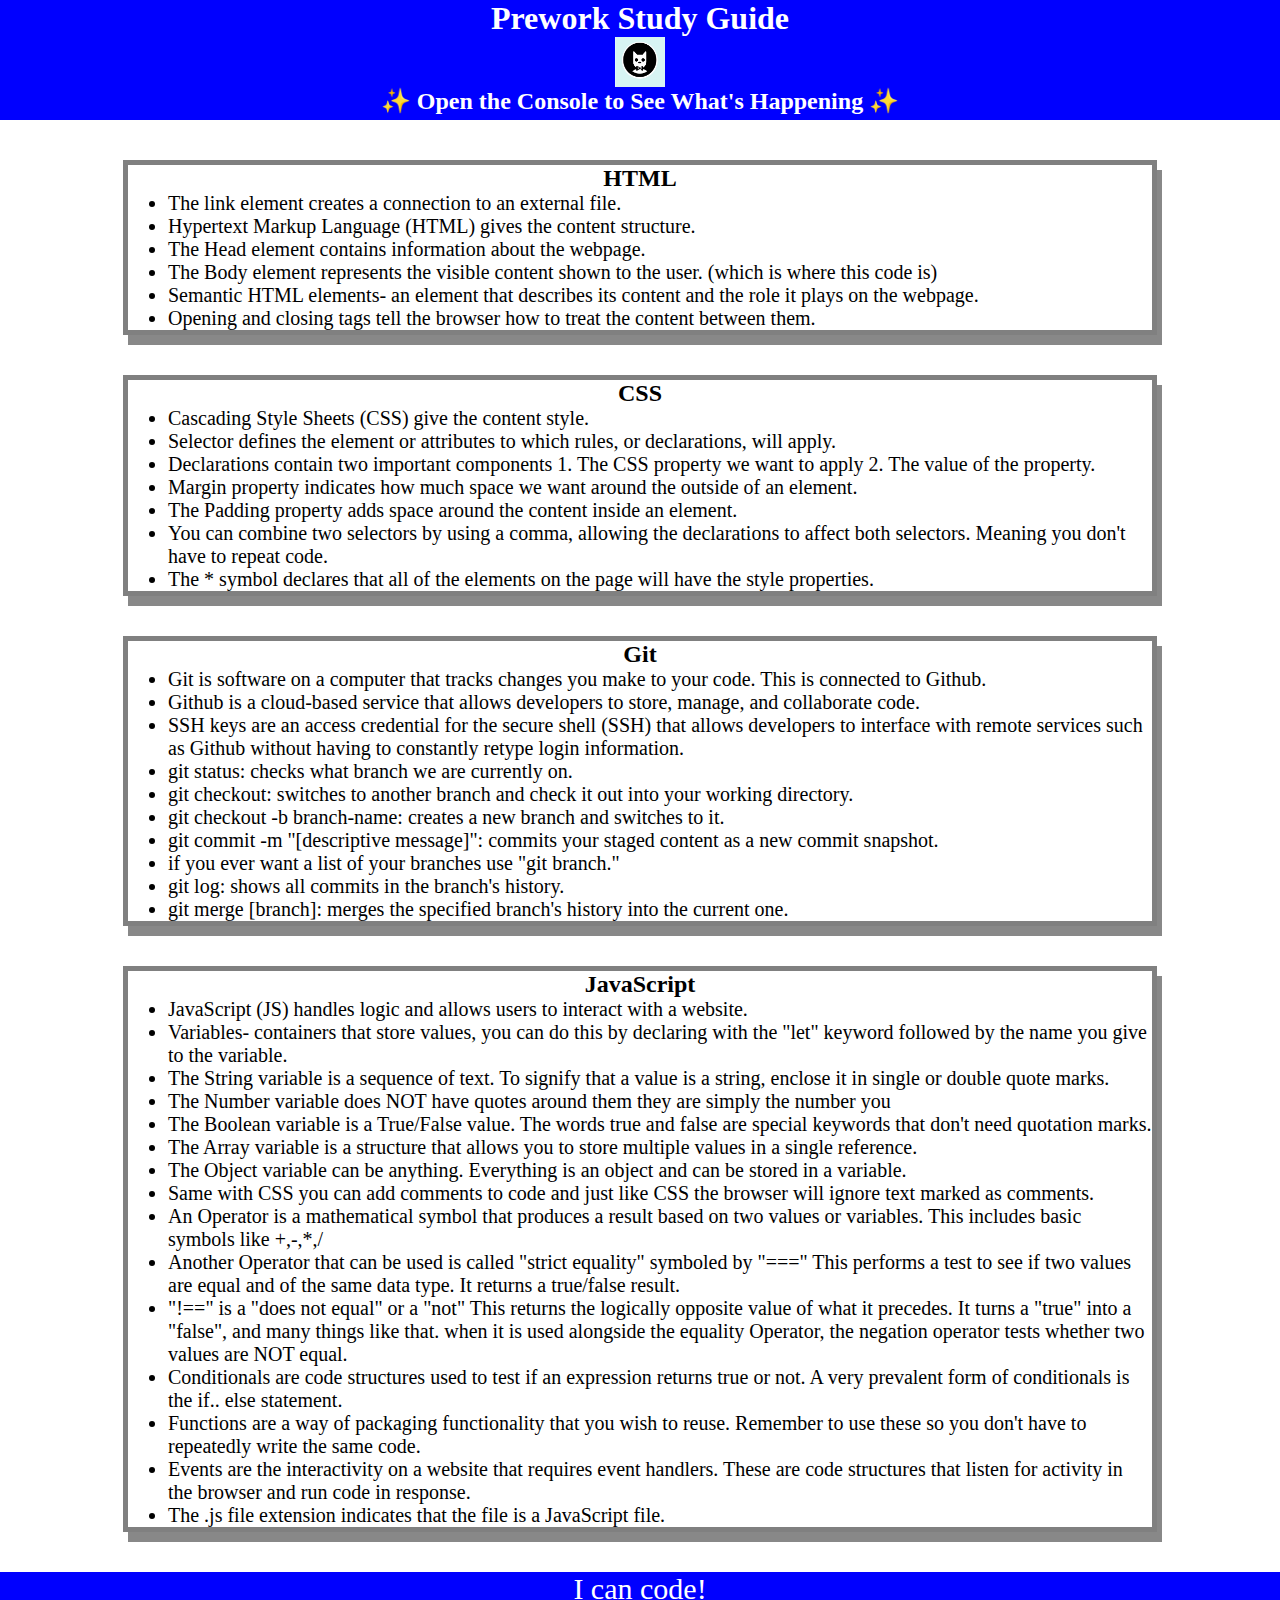
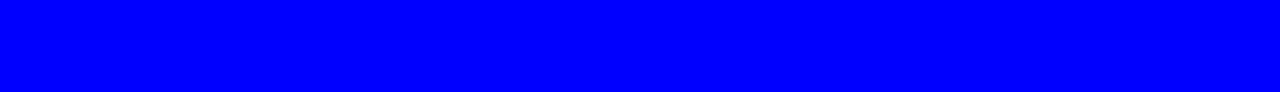
<file: index.html>
<!DOCTYPE html>
<html lang="en">
  <head>
    <meta charset="UTF-8" />
    <meta http-equiv="X-UA-Compatible" content="IE=edge" />
    <meta name="viewport" content="width=device-width, initial-scale=1.0" />
    <link rel="stylesheet" href="./assets/style.css">
    <title>Prework Study Guide</title>
  </head>
  <body>
    <header id="top">
      <h1>Prework Study Guide</h1>
      <img src="./assets/bowtie-cat.png" alt="Profile image of cat wearing a bow tie." />
      <h2>✨ Open the Console to See What's Happening ✨</h2>
    </header>
    <main>
      <section class="card" id="html=section">
        <h2>HTML</h2>
        <ul>
          <li> The link element creates a connection to an external file.</li>
          <li> Hypertext Markup Language (HTML) gives the content structure.</li>
          <li> The Head element contains information about the webpage.</li>
          <li> The Body element represents the visible content shown to the user. (which is where this code is)</li>
          <li> Semantic HTML elements- an element that describes its content and the role it plays on the webpage.</li>
          <li> Opening and closing tags tell the browser how to treat the content between them. </li>

        </ul>

      </section>

      <section class="card" id="css-section">
        <h2>CSS</h2>
        <ul>
          <li> Cascading Style Sheets (CSS) give the content style.</li>
          <li> Selector defines the element or attributes to which rules, or declarations, will apply. </li>
          <li> Declarations contain two important components 1. The CSS property we want to apply 2. The value of the property.</li>
          <li> Margin property indicates how much space we want around the outside of an element.</li>
          <li> The Padding property adds space around the content inside an element.</li>
          <li> You can combine two selectors by using  a comma, allowing the declarations to affect both selectors. Meaning you don't have to repeat code.</li>
          <li> The * symbol declares that all of the elements on the page will have the style properties.</li>




        </ul>
      </section>

      <section class="card" id="git-section">
        <h2>Git</h2>
        <ul>
          <li> Git is software on a computer that tracks changes you make to your code. This is connected to Github.</li>
          <li> Github is a cloud-based service that allows developers to store, manage, and collaborate code.</li>
          <li> SSH keys are an access credential for the secure shell (SSH) that allows developers to interface with remote services such as Github without having to constantly retype login information.</li>
          <li> git status: checks what branch we are currently on.</li>
          <li> git checkout: switches to another branch and check it out into your working directory.</li>
          <li> git checkout -b branch-name: creates a new branch and switches to it.</li>
          <li> git commit -m "[descriptive message]": commits your staged content as a new commit snapshot.</li>
          <li> if you ever want a list of your branches use "git branch."</li>
          <li> git log: shows all commits in the branch's history.</li>
          <li> git merge [branch]: merges the specified branch's history into the current one.</li>


        </ul>
      </section>

      <section class="card" id="javascript-section">
        <h2>JavaScript</h2>
        <ul>
          <li>JavaScript (JS) handles logic and allows users to interact with a website.</li>
          <li> Variables- containers that store values, you can do this by declaring with the "let" keyword followed by the name you give to the variable.</li>
          <li> The String variable is a sequence of text. To signify that a value is a string, enclose it in single or double quote marks.</li>
          <li> The Number variable does NOT have quotes around them they are simply the number you</li>
          <li> The Boolean variable is a True/False value. The words true and false are special keywords that don't need quotation marks.</li>
          <li> The Array variable is a structure that allows you to store multiple values in a single reference.</li>
          <li> The Object variable can be anything. Everything is an object and can be stored in a variable.</li>
          <li> Same with CSS you can add comments to code and just like CSS the browser will ignore text marked as comments.</li>
          <li> An Operator is a mathematical symbol that produces a result based on two values or variables. This includes basic symbols like +,-,*,/</li>
          <li> Another Operator that can be used is called "strict equality" symboled by "===" This performs a test to see if two values are equal and of the same data type. It returns a true/false result.</li>
          <li> "!==" is a "does not equal" or a "not" This returns the logically opposite value of what it precedes. It turns a "true" into a "false", and many things like that. when it is used alongside the equality Operator, the negation operator tests whether two values are NOT equal.</li>
          <li> Conditionals are code structures used to test if an expression returns true or not. A very prevalent form of conditionals is the if.. else statement.</li>
          <li> Functions are a way of packaging functionality that you wish to reuse. Remember to use these so you don't have to repeatedly write the same code.</li>
          <li> Events are the interactivity on a website that requires event handlers. These are code structures that listen for activity in the browser and run code in response.</li>
          <li> The .js file extension indicates that the file is a JavaScript file.</li>


        </ul>
      </section>
    
    
    
    
    
    
    
    
    
    
    
    
    </main>

    <footer>
      <p>I can code!</p>
    </footer>
    <script src="./assets/script.js"></script>
  </body>
</html>
</file>
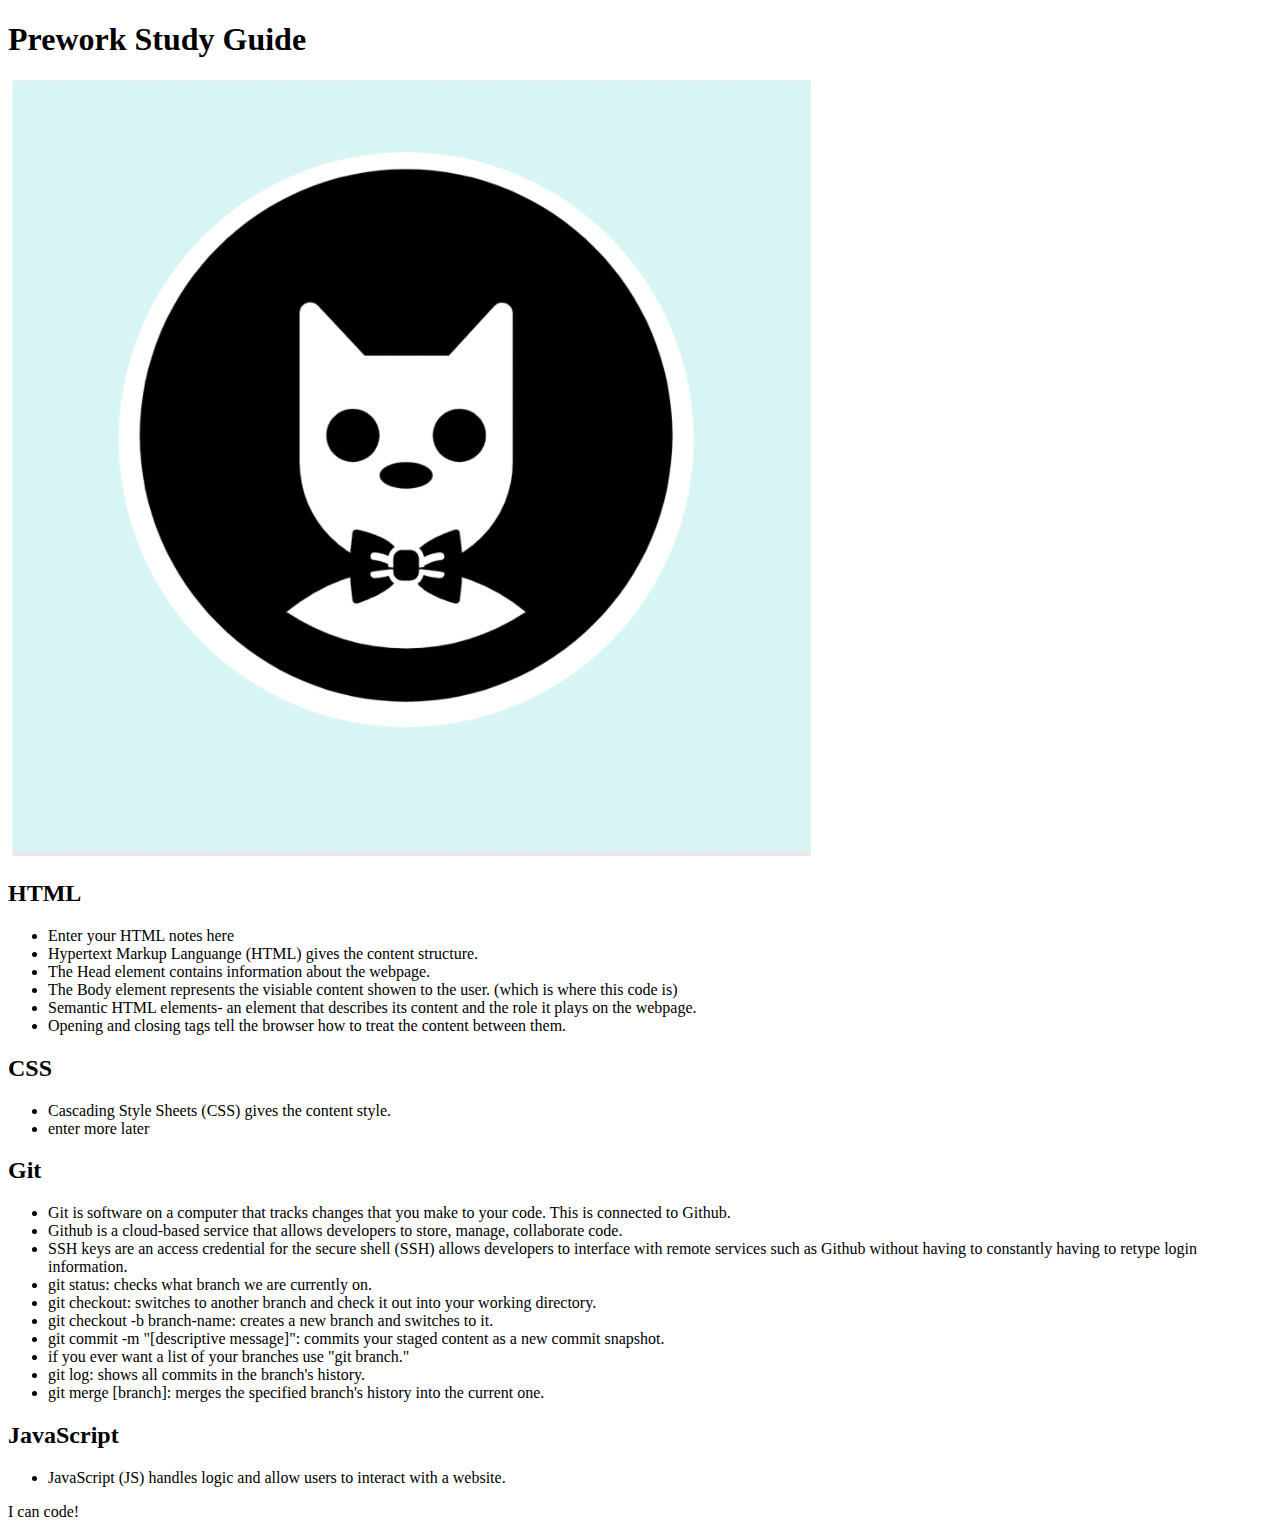
<file: prework-study-guide/index.html>
<!DOCTYPE html>
<html lang="en">
  <head>
    <meta charset="UTF-8" />
    <meta http-equiv="X-UA-Compatible" content="IE=edge" />
    <meta name="viewport" content="width=device-width, initial-scale=1.0" />
    <title>Prework Study Guide</title>
  </head>
  <body>
    <header id="top">
      <h1>Prework Study Guide</h1>
      <img src="./assets/bowtie-cat.png" alt="Profile image of cat wearing a bow tie." />
    </header>
    <main>
      <section class="card" id="html=section">
        <h2>HTML</h2>
        <ul>
          <li>Enter your HTML notes here</li>
          <li> Hypertext Markup Languange (HTML) gives the content structure.</li>
          <li> The Head element contains information about the webpage.</li>
          <li> The Body element represents the visiable content showen to the user. (which is where this code is)</li>
          <li> Semantic HTML elements- an element that describes its content and the role it plays on the webpage.</li>
          <li> Opening and closing tags tell the browser how to treat the content between them. </li>

        </ul>

      </section>

      <section class="card" id="css-section">
        <h2>CSS</h2>
        <ul>
          <li> Cascading Style Sheets (CSS) gives the content style.</li>
          <li> enter more later </li>




        </ul>
      </section>

      <section class="card" id="git-section">
        <h2>Git</h2>
        <ul>
          <li> Git is software on a computer that tracks changes that you make to your code. This is connected to Github.</li>
          <li> Github is a cloud-based service that allows developers to store, manage, collaborate code.</li>
          <li> SSH keys are an access credential for the secure shell (SSH) allows developers to interface with remote services such as Github without having to constantly having to retype login information.</li>
          <li> git status: checks what branch we are currently on.</li>
          <li> git checkout: switches to another branch and check it out into your working directory.</li>
          <li> git checkout -b branch-name: creates a new branch and switches to it.</li>
          <li> git commit -m "[descriptive message]": commits your staged content as a new commit snapshot.</li>
          <li> if you ever want a list of your branches use "git branch."</li>
          <li> git log: shows all commits in the branch's history.</li>
          <li> git merge [branch]: merges the specified branch's history into the current one.</li>


        </ul>
      </section>

      <section class="card" id="javascript-section">
        <h2>JavaScript</h2>
        <ul>
          <li>JavaScript (JS) handles logic and allow users to interact with a website.</li>



        </ul>
      </section>
    
    
    
    
    
    
    
    
    
    
    
    
    </main>

    <footer>
      <p>I can code!</p>
    </footer>
  </body>
</html>
</file>
<file: assets/style.css>
* {
 margin: 0;
 padding: 0;
}

header,
footer {
 width: 100%;
 height: 120px;
 background-color: blue;
 color: white;
}

h1,
h2 {
 text-align: center;
}

img {
 display: block;
 height: 50px;
 width: 50px;
 margin-left: auto;
 margin-right: auto;
}

ul {
 padding-left: 40px;
 font-size: 20px;
}

p {
 text-align: center;
 font-size: 30px;
}
.card {
    width: 80%;
    margin: 40px auto;
    border: 5px solid gray;
    box-shadow: 5px 10px #888888;
}
</file>
